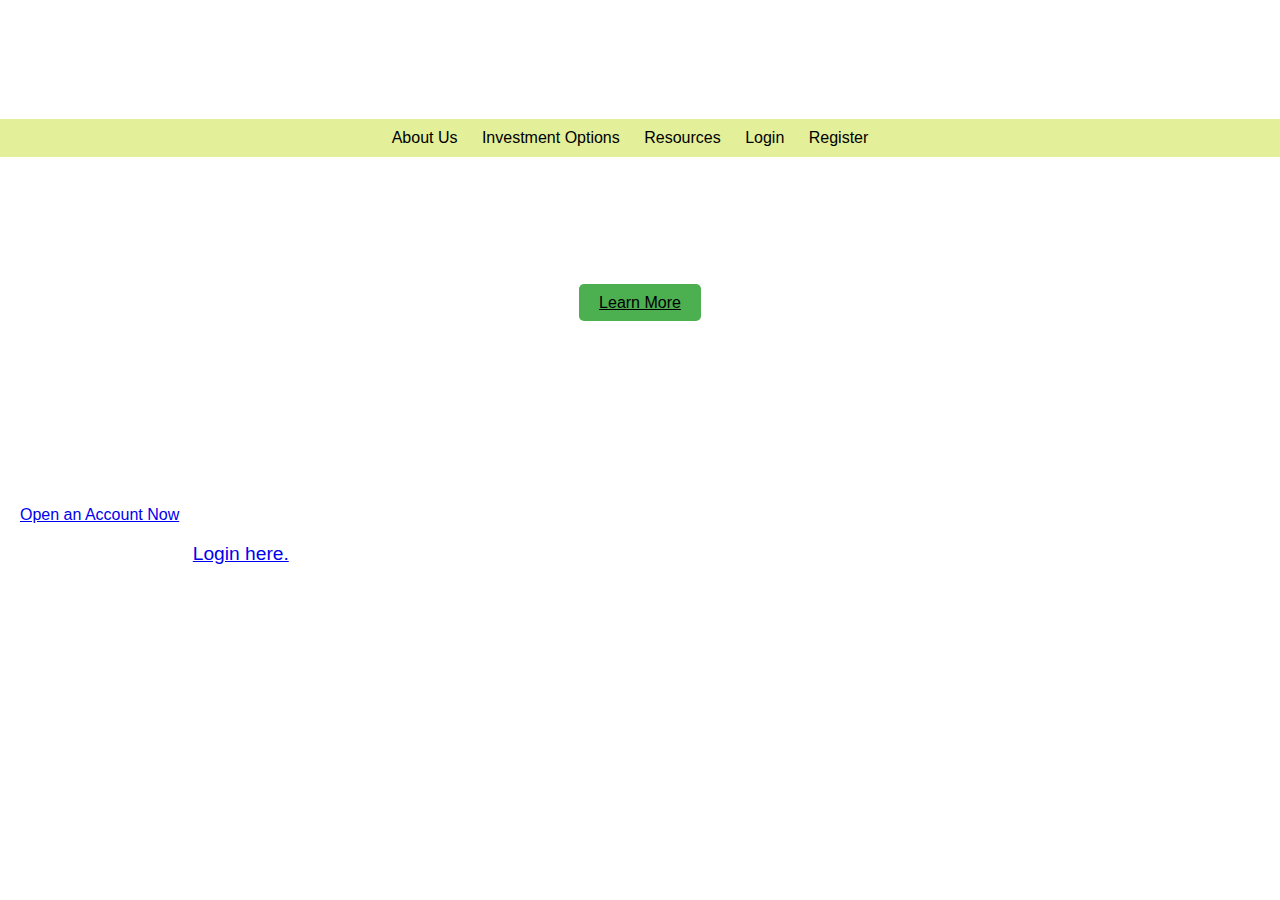
<file: project/index.html>
<!DOCTYPE html>
<html lang="en">
<head>
    <meta charset="UTF-8">
    <meta name="viewport" content="width=device-width, initial-scale=1.0">
    <title>Grow Your Future: Mutual Fund Investment</title>
    <link rel="stylesheet" href="style.css">
</head>
<body>
    <header>
        <h1>Grow Your Future with Presidency Mutual Fund</h1>
        <p>Invest in a diversified portfolio and achieve your financial goals.</p>
    </header>
    <nav>
        <ul>
            <li><a href="about.html">About Us</a></li>
            <li><a href="project.html">Investment Options</a></li>
            <li><a href="resource.html">Resources</a></li>
            <li><a href="project.html">Login</a></li>
            <li><a href="Register.html">Register</a></li>
        </ul>
    </nav>
    <main>
        <section class="hero">
            <h2>Start your investment journey today.</h2>
            <p>Our experienced fund managers create tailored investment plans for your specific needs.</p>
            <a href="about.html" >Learn More</a>
        </section>
        <section class="features">
            <h2>Benefits of Investing with Us</h2>
            <ul>
                <li>Diversification: Spread your risk across different asset classes.</li>
                <li>Professional Management: Let our experts handle the investment decisions.</li>
                <li>Transparency: Stay informed with regular performance reports.</li>
                <li>Long-Term Growth Potential: Invest for your future goals.</li>
            </ul>
        </section>
        <section class="call-to-action">
            <h2>Ready to Invest?</h2>
            <a href="register.html">Open an Account Now</a>
            <p>Already a member? <a href="project.html">Login here.</a></p>
        </section>
    </main>
    <footer>
        <p>© [Presidency Mutual Fund] 2024</p>
        <p>Disclaimer: Investing involves risk. Past performance is not necessarily indicative of future results.</p>
    </footer>
    <script src="script.js"></script>
</body>
</html>
</file>
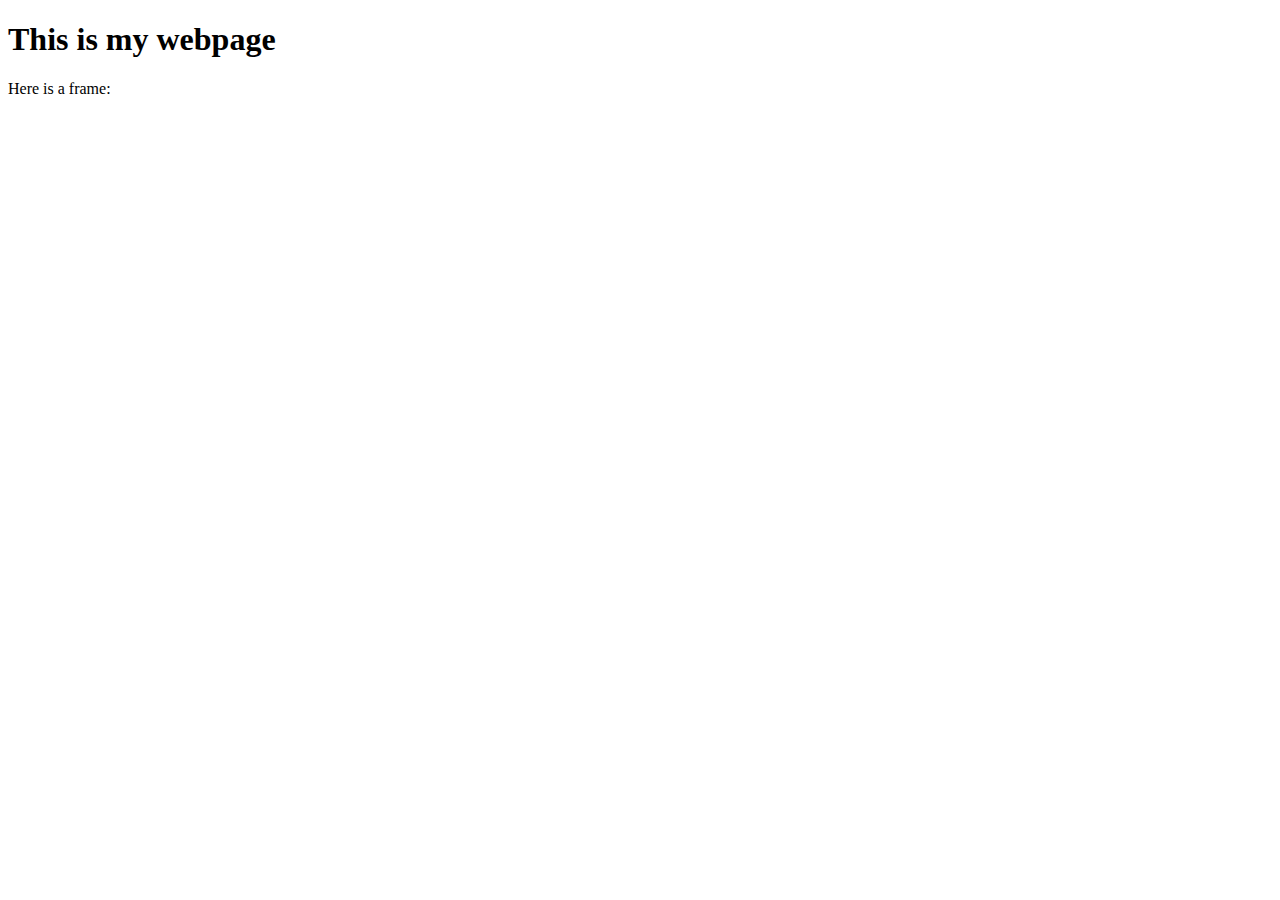
<file: project/fund1.html>
<!DOCTYPE html>
<html lang="en">
<head>
    <meta charset="UTF-8">
    <meta name="viewport" content="width=device-width, initial-scale=1.0">
    <title>Frame Example</title>
</head>
<body>
    <h1>This is my webpage</h1>
    <p>Here is a frame:</p>
    <iframe src="https://presidencyuniversity.in/" width="600" height="400" frameborder="0"></iframe>
</body>
</html>
</file>
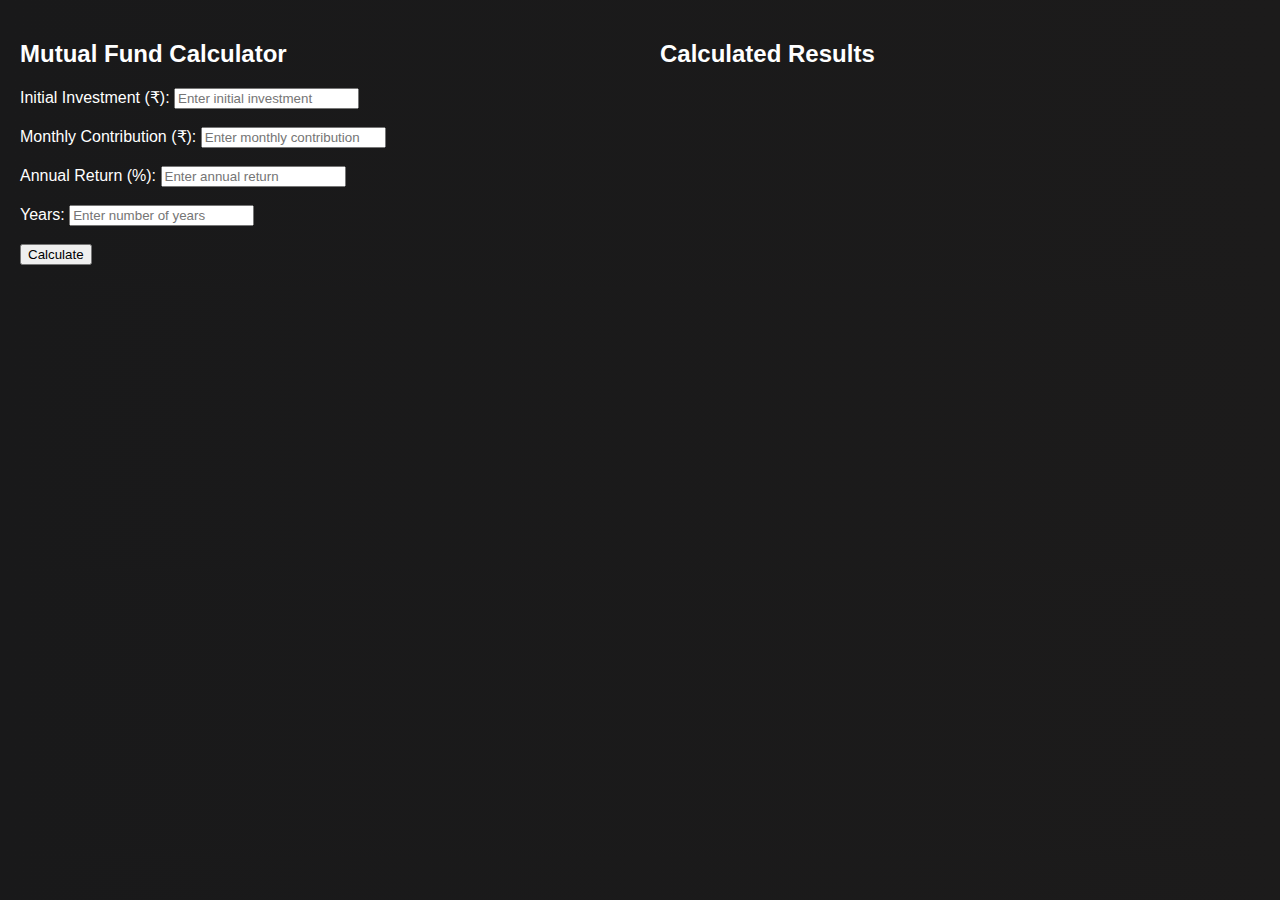
<file: project/fund2.html>
<!DOCTYPE html>
<html lang="en">
<head>
<meta charset="UTF-8">
<meta name="viewport" content="width=device-width, initial-scale=1.0">
<title>Side-by-Side Layout</title>
<style>
     body {
    margin: 0;
            padding: 0;
            background-size: cover;
            background-image: linear-gradient(to right, #19191a, #1c1b1b);
            background-position: center;
            font-family: Arial, sans-serif;
            color: #fff;
}
    .container {
        display: flex;
    }
    .calculator {
        width: 50%;
        padding: 20px;
        
    }
    .result-side {
        width: 50%;
        padding: 20px;
       
    }
</style>
</head>
<body>
<div class="container">
        <div class="calculator">
            <h2>Mutual Fund Calculator</h2>
            <label for="initial-investment">Initial Investment (₹):</label>
            <input type="number" id="initial-investment" placeholder="Enter initial investment"><br><br>
            <label for="monthly-contribution">Monthly Contribution (₹):</label>
            <input type="number" id="monthly-contribution" placeholder="Enter monthly contribution"><br><br>
            <label for="annual-return">Annual Return (%):</label>
            <input type="number" id="annual-return" placeholder="Enter annual return"><br><br>
            <label for="years">Years:</label>
            <input type="number" id="years" placeholder="Enter number of years"><br><br>
            <button onclick="calculate()">Calculate</button>
    </div>
    <div class="result-side">
        <h2>Calculated Results</h2>
        <div id="result"></div>
    </div>
</div>


<script>
      function calculate() {
        var initialInvestment = parseFloat(document.getElementById('initial-investment').value);
        var monthlyContribution = parseFloat(document.getElementById('monthly-contribution').value);
        var annualReturn = parseFloat(document.getElementById('annual-return').value);
        var years = parseInt(document.getElementById('years').value);

        var monthlyReturn = (annualReturn / 12) / 100;
        var totalMonths = years * 12;

        var futureValue = initialInvestment * Math.pow((1 + monthlyReturn), totalMonths) +
                          monthlyContribution * ((Math.pow((1 + monthlyReturn), totalMonths) - 1) / monthlyReturn);

        document.getElementById('result').innerHTML = "Future Value: ₹" + futureValue.toFixed(2);
    }
</script>
</body>
</html>
</file>
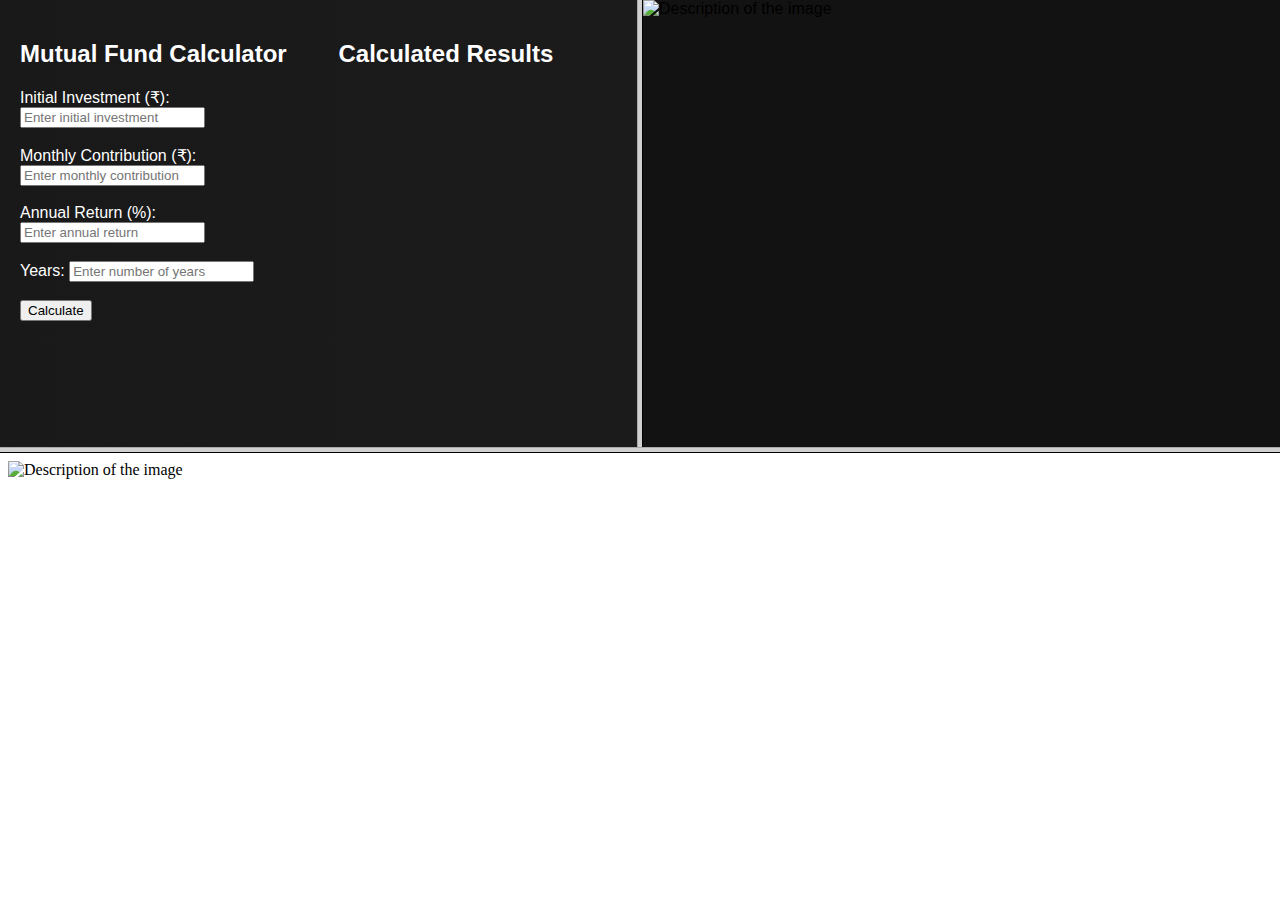
<file: project/fund3.html>
<!DOCTYPE html>
<html lang="en">
<head>
  <meta charset="UTF-8">
  <meta name="viewport" content="width=device-width, initial-scale=1.0">
  <title>Three Frames Layout with Rows and Columns</title>
</head>
<frameset rows="50%,50%">
  <frameset cols="50%,50%">
    <frame src="fund2.html" name="frame1">
    <frame src="img2.html" name="frame2">
  </frameset>
  <frame src="img.html" name="frame3">
</frameset>
</html>
</file>
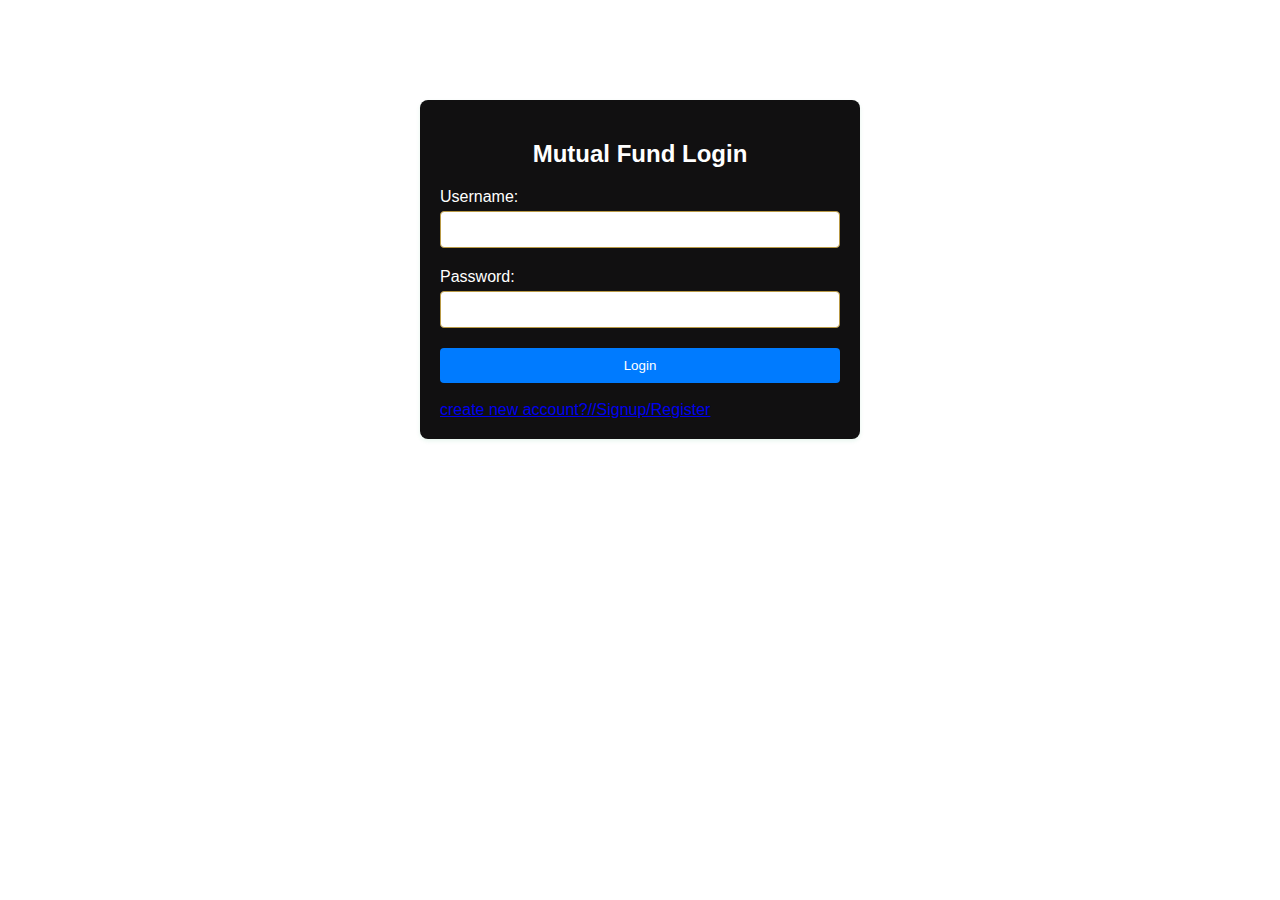
<file: project/project.html>
<!DOCTYPE html>
<html lang="en">
<head>
    <meta charset="UTF-8">
    <meta name="viewport" content="width=device-width, initial-scale=1.0">
    <title>Mutual Fund Login</title>
    <style>
        body {
            margin: 0;
            padding: 0;
            background-image: url('https://wallpapercave.com/wp/wp2939895.jpg'); 
            background-size: cover;
            background-position: center;
            font-family: Arial, sans-serif;
            color: #fff;
        }
        .container {
            max-width: 400px;
            margin: 100px auto;
            padding: 20px;
            background-color: #111011;
            border-radius: 8px;
            box-shadow: 0 2px 4px rgba(16, 155, 90, 0.1);
        }
        h2 {
            text-align: center;
        }
        label {
            display: block;
            margin-bottom: 5px;
        }
        input[type="text"],
        input[type="password"] {
            width: 100%;
            padding: 10px;
            margin-bottom: 20px;
            border: 1px solid #b89945;
            border-radius: 4px;
            box-sizing: border-box;
        }
        input[type="submit"] {
            width: 100%;
            padding: 10px;
            background-color: #007bff;
            color: #fff;
            border: none;
            border-radius: 4px;
            cursor: pointer;
        }
        input[type="submit"]:hover {
            background-color: #0056b3;
        }
    </style>
</head>
<body>
    <div class="container">
        <h2>Mutual Fund Login</h2>
        <form onsubmit="redirectToNextPage(event)">
            <label for="username">Username:</label>
            <input type="text" id="username" name="username" required>
            <label for="password">Password:</label>
            <input type="password" id="password" name="password" required>
            <input type="submit" value="Login" onclick="redirectToNextPage()" >
        </form><br>
        <a style="text-align: center;" href="Register.html">create new account?//Signup/Register</a>
      </div>
<script>
     function redirectToNextPage(event) {
            event.preventDefault();
            window.location.href = 'intro.html';
        }
</script>   
</body>
</html>
</file>
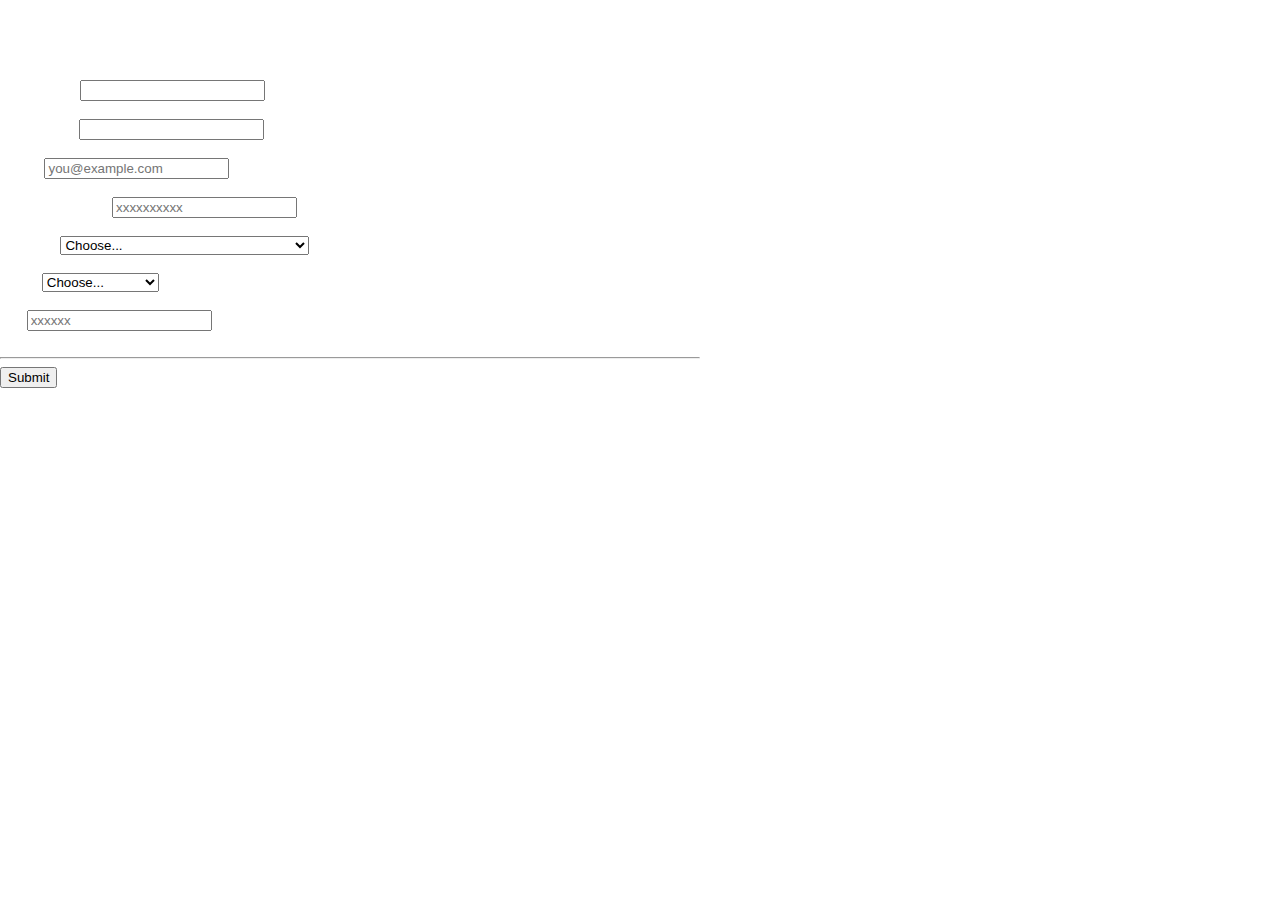
<file: project/Register.html>
<!doctype html>
<html lang="en">
<head>
    <meta name="viewport" content="width=device-width, initial-scale=1">
    <title>Registration</title>
    <link href="https://cdn.jsdelivr.net/npm/bootstrap@5.3.0-alpha1/dist/css/bootstrap.min.css" rel="stylesheet" integrity="sha384-GLhlTQ8iRABdZLl6O3oVMWSktQOp6b7In1Zl3/Jr59b6EGGoI1aFkw7cmDA6j6gD" crossorigin="anonymous">
    <script src="https://cdn.jsdelivr.net/npm/bootstrap@5.3.0-alpha1/dist/js/bootstrap.bundle.min.js" integrity="sha384-w76AqPfDkMBDXo30jS1Sgez6pr3x5MlQ1ZAGl.C+nuZB+EYdgRZgiwxhTBTkF7CXvN" crossorigin="anonymous"></script>
</head>
<body class="bg-info">
    <style>
        body {
            margin: 0;
            padding: 0;
            background-image: url('https://wallpapercave.com/wp/wp4312415.jpg');
            background-size: cover;
            background-position: center;
            font-family: Arial, sans-serif;
            color: #fff;
        }

        .container-sm {
            max-width: 700px;
        }
    </style>

    <div class="container-sm">
        <main>
            <div class="py-5 text-center">
                <h1>Presidency Mutual Fund</h1>
            </div>
            <div>
                <div class="my-4">
                    <form class="needs-validation" novalidate>
                        <div class="row lg-3">
                            <div class="col-sm-6">
                                <label for="firstName" class="form-label">First name</label>
                                <input type="text" class="form-control" id="firstName" placeholder="" required>
                                <div class="invalid-feedback">Valid first name is required.</div>
                            </div>

                            <div class="col-sm-6">
                                <label for="lastName" class="form-label">Last name</label>
                                <input type="text" class="form-control" id="lastName" placeholder="" required>
                                <div class="invalid-feedback">Valid last name is required.</div>
                            </div>

                            <div class="col-sm-6">
                                <label for="email" class="form-label">Email</label>
                                <input type="email" class="form-control" id="email" placeholder="you@example.com" required>
                                <div class="invalid-feedback">Please enter a valid email address.</div>
                            </div>

                            <div class="col-sm-6">
                                <label for="phone" class="form-label">Phone Number</label>
                                <input type="tel" class="form-control" id="phone" pattern="[0-9]{10,12}" placeholder="xxxxxxxxxx" required>
                                <div class="invalid-feedback">Please enter a valid phone number.</div>
                            </div>

                            <div class="col-md-5">
                                <label for="country" class="form-label">Country</label>
                                <select class="form-select" id="country" required>
                                    <option value="">Choose...</option>
                                    <option>India</option>
                                    <option>Russia</option>
                                    <option>United sustainable-development-goals</option>
                                    <option>Australia</option>
                                    <option>China</option>
                                </select>
                                <div class="invalid-feedback">Please select a valid country.</div>
                            </div>

                            <div class="col-md-4">
                                <label for="state" class="form-label">State</label>
                                <select class="form-select" id="state" required>
                                    <option value="">Choose...</option>
                                    <option>Telangana</option>
                                    <option>Andhra pradesh</option>
                                    <option>Tamil nadu</option>
                                    <option>Karnataka</option>
                                    <option>Kerala</option>
                                </select>
                                <div class="invalid-feedback">Please provide a valid state.</div>
                            </div>

                            <div class="col-md-3">
                                <label for="zip" class="form-label">Zip</label>
                                <input type="text" class="form-control" id="zip" placeholder="xxxxxx" required>
                                <div class="invalid-feedback">Zip code required.</div>
                            </div>
                        </div>

                        <hr class="my-4">

                        <button class="w-100 btn btn-primary btn-lg" type="submit">Submit</button>
                    </form>
                </div>
            </div>
        </main>
    </div>

    <script>
        (function () {
            'use strict';
            var forms = document.querySelectorAll('.needs-validation');
            Array.prototype.slice.call(forms)
                .forEach(function (form) {
                    form.addEventListener('submit', function (event) {
                        if (!form.checkValidity()) {
                            event.preventDefault();
                            event.stopPropagation();
                        } else {
                            event.preventDefault(); 
                            window.location.href = 'registered.html'; 
                        }
                        form.classList.add('was-validated');
                    }, false);
                });
        })();
    </script>
</body>
</html>
</file>
<file: project/style.css>
body {
    margin: 0;
            padding: 0;
            background-image: url('https://static.wixstatic.com/media/5cfe14_30977ca5f4d04cc2a8977a980baf19a9~mv2.gif'); 
            background-size: cover;
            background-position: center;
            font-family: Arial, sans-serif;
            color: #fff;
}

header {
    text-align: center;
}

h1 {
    font-size: 2em;
    margin-bottom: 10px;
}

p {
    font-size: 1.2em;
}

nav {
    background-color: #e4ef9a;
    padding: 10px;
}

nav ul {
    list-style: none;
    margin: 0;
    padding: 0;
    text-align: center;
}

nav li {
    display: inline-block;
    margin-right: 20px;
}

nav a {
    text-decoration: none;
    color: black;
}

nav a:hover {
    color: #98e7db;
}

main {
    padding: 20px;
}

.hero {
    text-align: center;
    margin-bottom: 20px;
}

.hero h2 {
    font-size: 1.8em;
    margin-bottom: 10px;
}

.hero a {
    background-color: #4CAF50;
    color: black;
    padding: 10px 20px;
    border: none;
    border-radius: 5px;
    cursor: pointer;
}

.hero a:hover {
    background-color: #3e8e41;
}

.features {
    margin-bottom: 20px;
}

.features h2 {
    font-size: 1.0em;
}
</file>
